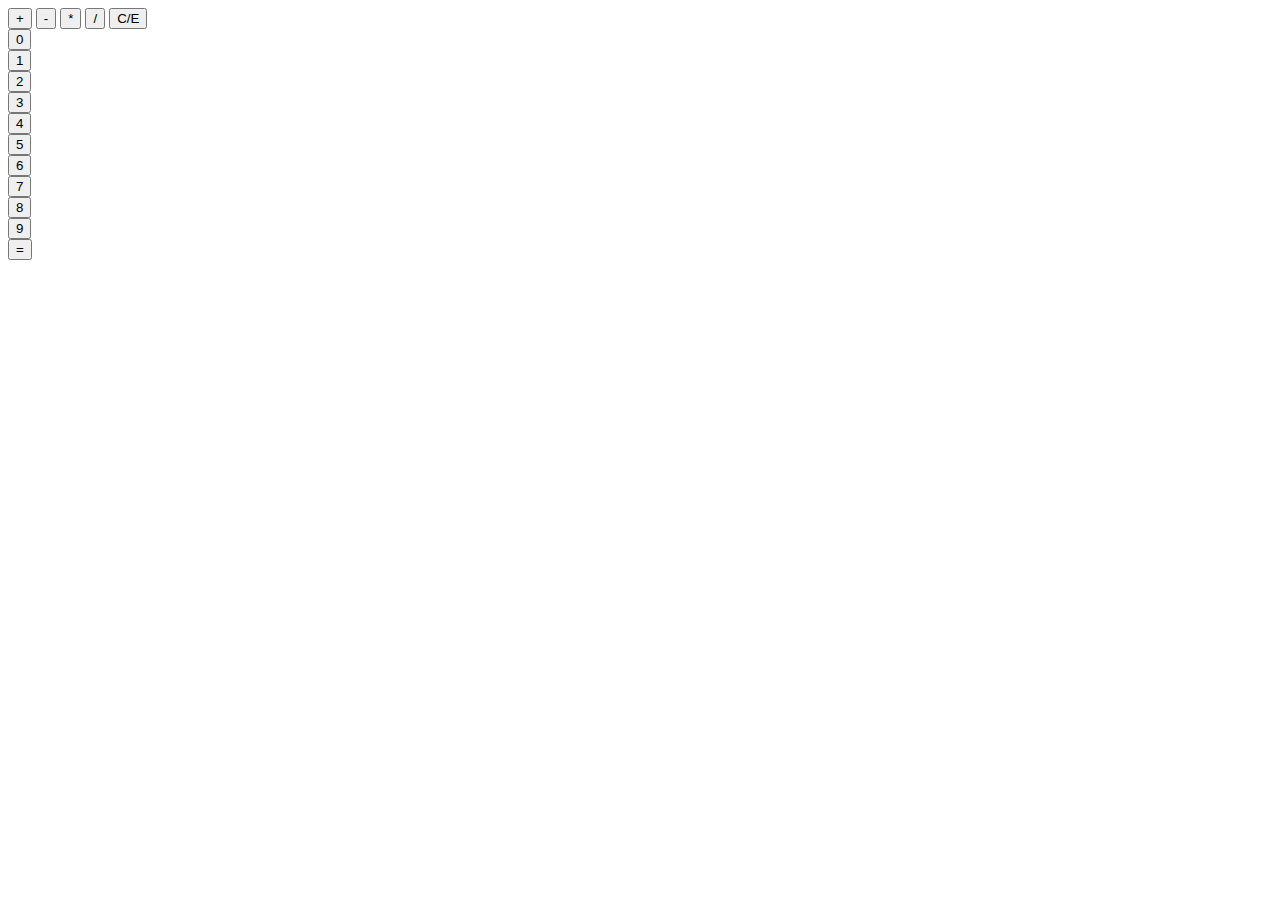
<file: index.html>
<!doctype HTML>
<html>
<head>
  <title> Calculator </title>
</head>

<body>
  <div id="display">
  <output name="calcDisplay" id="calcDisplay"></output>
  </div>
  <div class="operators" >
    <!-- Button takes an id because there is only one of them.
  We give the button an onclick function and a data-value of the specific operator
  for this button. data-value is similar to the value attribute but it is more
  specific to each individual button in this case. Each button, numbers and operators
  have been given an onclick(small case c in html) function, which takes in a
  javsascript function to be launched on the click of that button -->
    <button id="add" data-value="+" onclick="add()"> + </button>
    <button id="subtract" data-value="-" onclick="subtract()"> - </button>
    <button id="multiply" data-value="*" onclick="multiply()"> * </button>
    <button id="division" data-value="/" onclick="divide()"> / </button>
    <button id="reset" data-value="reset" onclick="reset()"> C/E </button>
  </div>
  <div>
    <button id="0" data-value="0" onclick="button0()"> 0 </button>
  </div>
  <div>
    <button id="1" data-value="1" onclick="button1()"> 1 </button>
  </div>
  <div>
    <button id="2" data-value="2" onclick="button2()"> 2 </button>
  </div>
  <div>
    <button id="3" data-value="3" onclick="button3()"> 3 </button>
  </div>
  <div>
    <button id="4" data-value="4" onclick="button4()"> 4 </button>
  </div>
  <div>
    <button id="5" data-value="5" onclick="button5()"> 5 </button>
  </div>
  <div>
    <button id="6" data-value="6" onclick="button6()"> 6 </button>
  </div>
  <div>

    <button id="7" data-value="7" onclick="button7()"> 7 </button>

  </div>
  <div>

    <button id="8" data-value="8" onclick="button8()"> 8 </button>

  </div>
  <div>

    <button id="9" data-value="9" onclick="button9()"> 9 </button>

  </div>

  <div>

    <button id="equals" data-value="=" onclick="calcDisplay()"> = </button>

  </div>

<script src="index.js"></script>

</body>


</html>
</file>
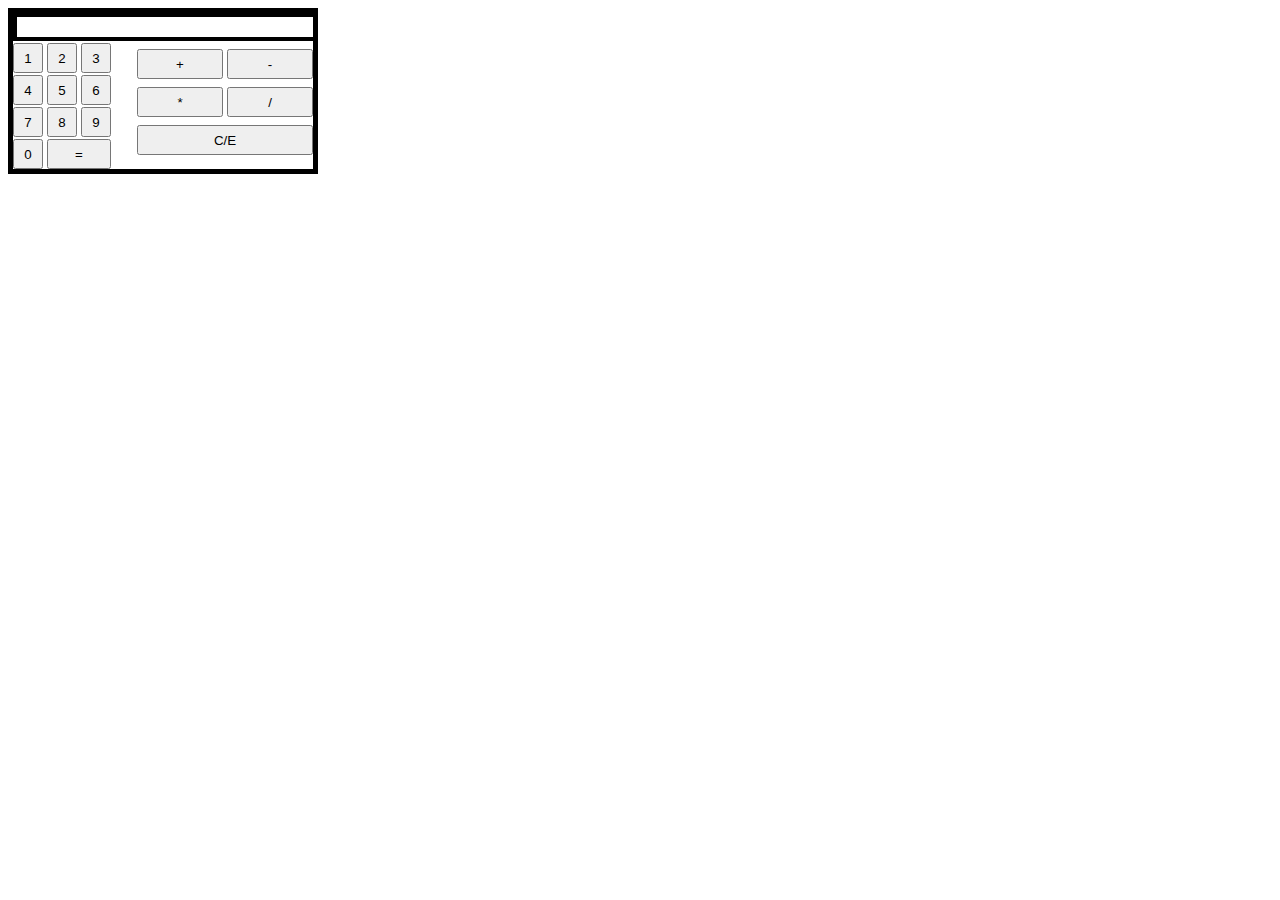
<file: refactCalculator.html>
<!doctype HTML>
<html>

<head>
  <title> Calculator </title>
  <link rel="stylesheet" href="refactCalculator.css">
</head>

<body>
  <div id="display">
    <span id="number"></span><span id="operator"></span><span id="savedNumber"></span><span id="result"></span>
  </div>
  <div class="operators">
    <!-- Button takes an id because there is only one of them.
  We give the button an onclick function and a data-value of the specific operator
  for this button. data-value is similar to the value attribute but it is more
  specific to each individual button in this case. Each button, numbers and operators
  have been given an onclick(small case c in html) function, which takes in a
  javsascript function to be launched on the click of that button -->
    <button id="add" data-value="+" onclick="selectOperator('+')"> + </button>
    <button id="subtract" data-value="-" onclick="selectOperator('-')"> - </button>
    <button id="multiply" data-value="*" onclick="selectOperator('*')"> * </button>
    <button id="division" data-value="/" onclick="selectOperator('/')"> / </button>
    <button id="reset" data-value="reset" onclick="reset()"> C/E </button>
  </div>
  <div>
    <button class="oneToZero" id="1" data-value="1" onclick="numberClick(1)"> 1 </button>
    <button class="oneToZero" id="2" data-value="2" onclick="numberClick(2)"> 2 </button>
    <button class="oneToZero" id="3" data-value="3" onclick="numberClick(3)"> 3 </button>
  </div>
  <div>
    <button class="oneToZero" id="4" data-value="4" onclick="numberClick(4)"> 4 </button>
    <button class="oneToZero" id="5" data-value="5" onclick="numberClick(5)"> 5 </button>
    <button class="oneToZero" id="6" data-value="6" onclick="numberClick(6)"> 6 </button>
  </div>
  <div>
    <button class="oneToZero" id="7" data-value="7" onclick="numberClick(7)"> 7 </button>
    <button class="oneToZero" id="8" data-value="8" onclick="numberClick(8)"> 8 </button>
    <button class="oneToZero" id="9" data-value="9" onclick="numberClick(9)"> 9 </button>
  </div>
  <div>
    <button class="oneToZero" id="0" data-value="0" onclick="numberClick(0)"> 0 </button>
    <button id="equals" data-value="=" onclick="calcDisplay()"> = </button>
  </div>
  <script src="refactCalculator.js"></script>
</body>

</html>
</file>
<file: refactCalculator.css>
body {
  border: solid black 5px;
  width: 300px;
}

#display {
  height: 20px;
  width: 297px;
  border: solid 4px black;
}

.operators {
  position: absolute;
  left: 137px;
  height: 100px;
  width: 250px;
}

#reset {
  width: 60px;
}

#add {
  margin-top: 8px;
  padding: 5px;
  width: 86px;
  height: 30px;
}


#subtract {
  margin-top: 8px;
  padding: 5px;
  width: 86px;
  height: 30px;
}

#multiply {
  margin-top: 8px;
  padding: 5px;
  width: 86px;
  height: 30px;
}

#division {
  margin-top: 8px;
  padding: 5px;
  width: 86px;
  height: 30px;
}

#reset {
  margin-top: 8px;
  padding: 5px;
  width: 176px;
  height: 30px;
}

.oneToZero {
  margin-top: 2px;
  width: 30px;
  height: 30px;
}

#equals {
  width: 64px;
  height: 30px;
}
</file>
